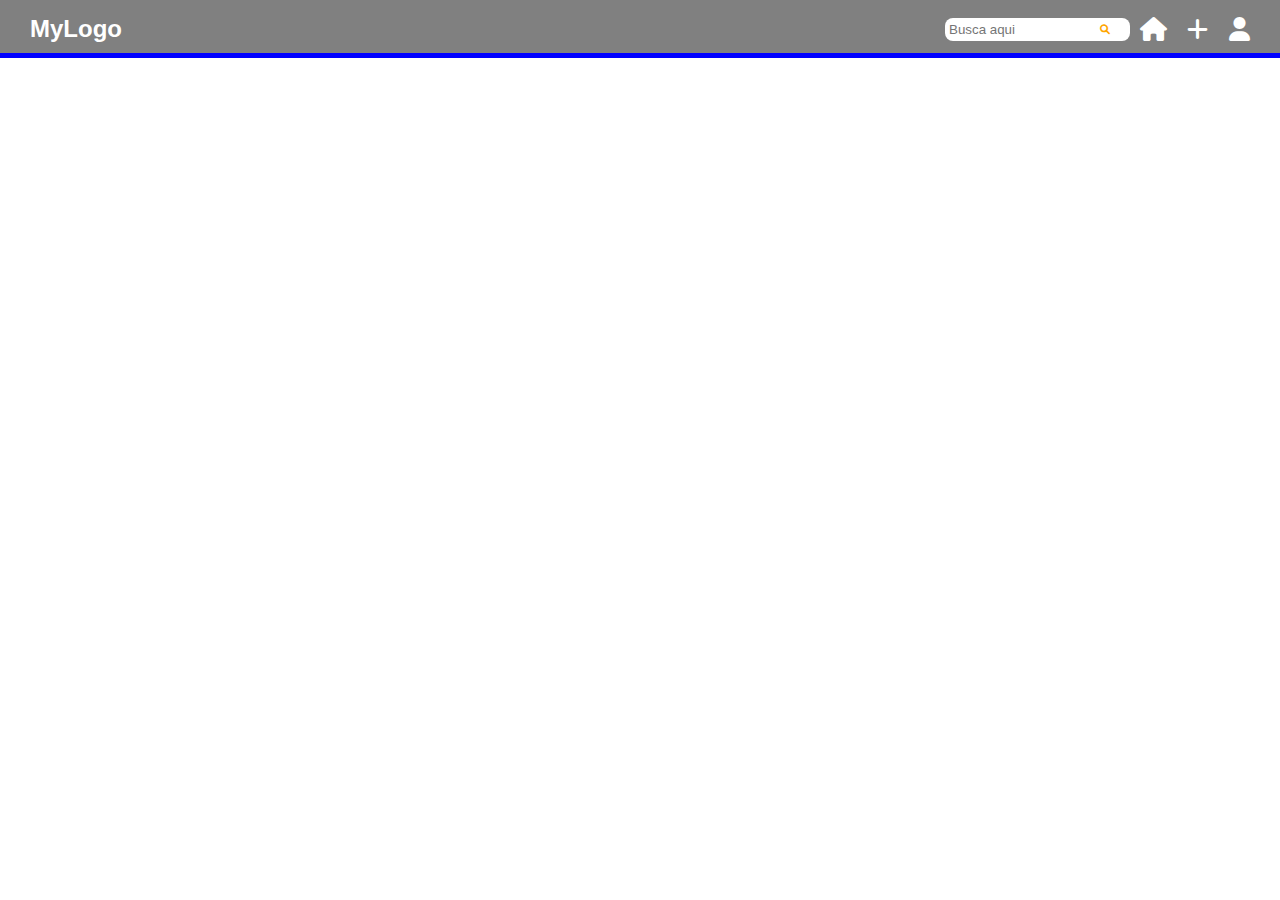
<file: practica/index2.html>
<!DOCTYPE html>
<html lang="es">
<head>
    <meta charset="UTF-8">
    <meta name="viewsport" content="width-device-width, initial-scale=1.0">
    <link rel="stylesheet" href="https://cdnjs.cloudflare.com/ajax/libs/font-awesome/6.0.0-beta3/css/all.min.css">
    <link rel="stylesheet" href="styles2.css">
    <title>Happy Travel 2</title>
</head>
<body>
    <header>
        <nav class="navbar">
            <div class="logo">MyLogo</div>

            <div class="search">
                <input type="text" placeholder="Busca aqui">
                <i class="fa-solid fa-search"></i>
            </div>

            <div class="navbarIcons">
                <i class="fa-solid fa-house"></i>
                <i class="fa-solid fa-plus"></i>
                <i class="fa-solid fa-user"></i>
            </div>
        </nav>

    </header>
    <main></main>
    <footer></footer>
</body>
</html>
</file>
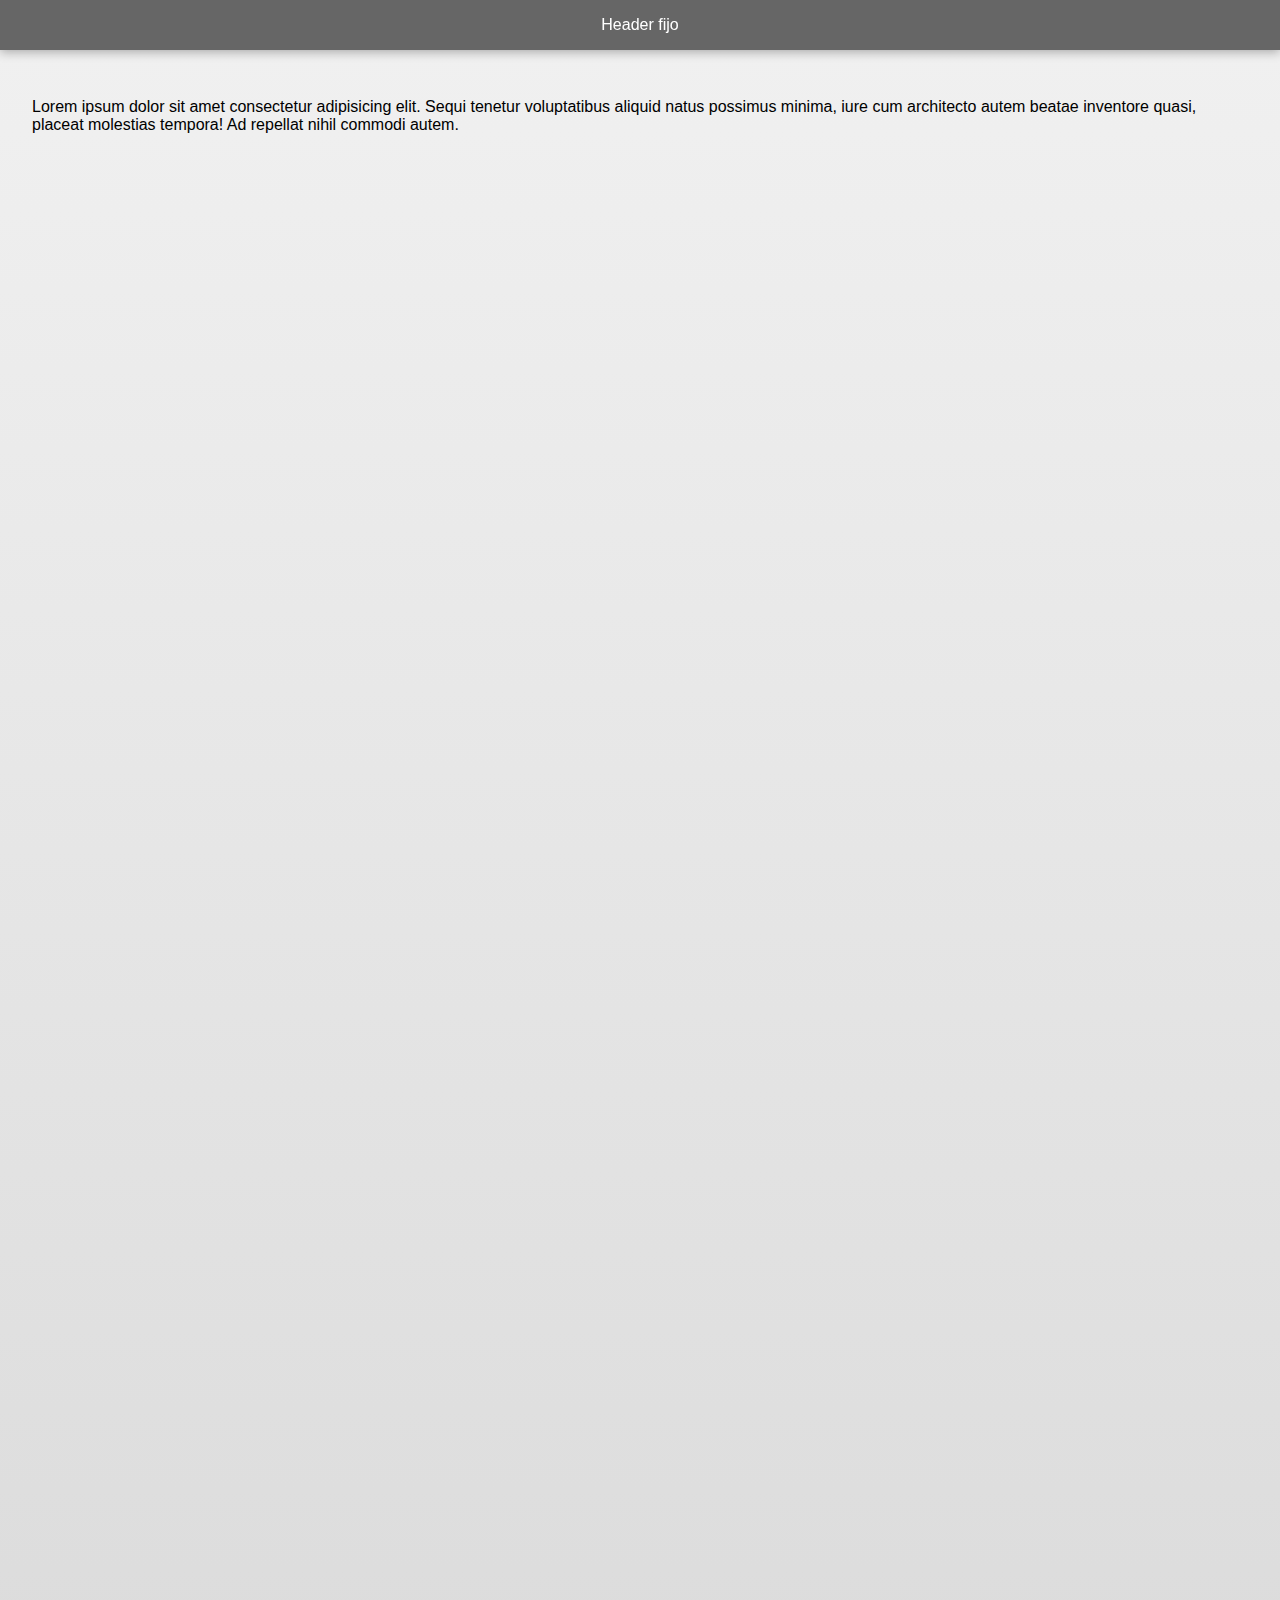
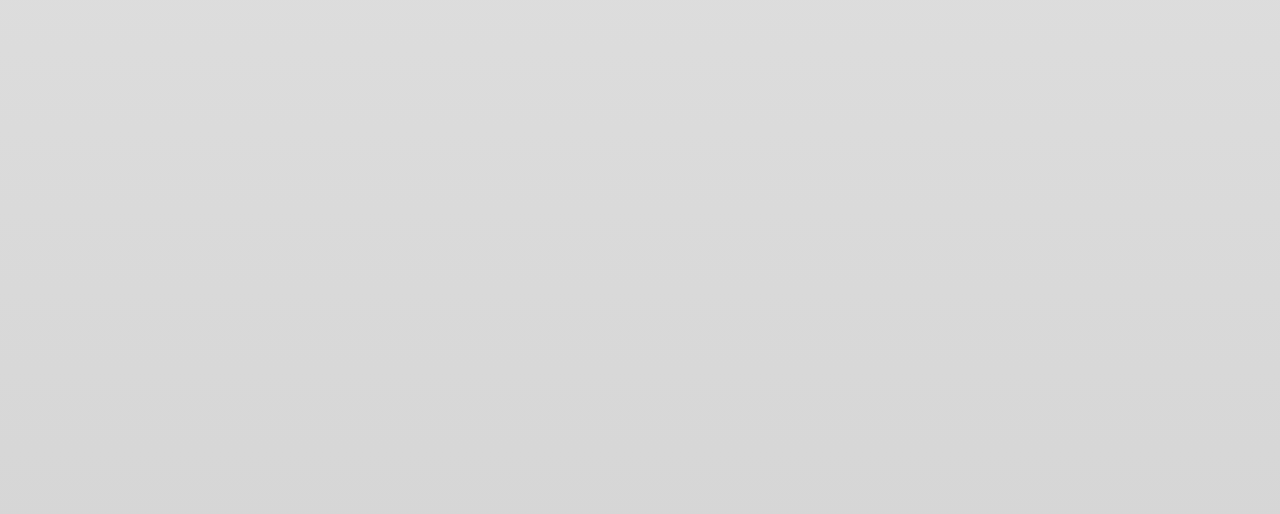
<file: practica/index3.html>
<!DOCTYPE html>
<html lang="en">
<head>
    <meta charset="UTF-8">
    <meta name="viewport" content="width=device-width, initial-scale=1.0">
    <link rel="stylesheet" href="styles3.css">
    <title>Document</title>
</head>
<body>
    <header>
        Header fijo
    </header>
    <div class="container">
        <p>Lorem ipsum dolor sit amet consectetur adipisicing elit. Sequi tenetur voluptatibus aliquid natus possimus minima, iure cum architecto autem beatae inventore quasi, placeat molestias tempora! Ad repellat nihil commodi autem.</p>
    </div>
</body>
</html>
</file>
<file: practica/styles2.css>
* {
    margin: 0;
    padding: 0;
    font-family: sans-serif;
}

.navbar {
    display: flex;
    justify-content: space-between;
    align-items: center;
    padding: 15px 30px;
    background-color: grey;
    color: white;
    position: relative;
}

.navbar {
    font-size: 24px;
    font-weight: bold;
}

.search {
    position: absolute;
    right: 30px;
    display: flex;
    align-items: center;
    padding: 5px;
    max-width: 300px;
    width: 100%;
}

.search input {
    border-radius: 8px;
    border: none;
    padding: 4px;
    outline: none;
}

.search input::placholder {
    color: red;
    font-style: italic;
}

.search i {
    margin-left: -30px;
    color: orange;
    font-size: 10px;
}

.navbarIcons {
    display: flex;
    gap: 20px;
}

.navbarIcons {
    cursor: pointer;
    
}

.navbar::after {
    content: '';
    position: absolute;
    bottom: 0;
    left: 0;
    width: 100%;
    height: 5px;
    background-color: blue;

}
</file>
<file: practica/styles3.css>
body {
    margin: 0;
    font-family: Arial, Helvetica, sans-serif;
}

header {
    position:sticky;
    top: 0;
    background-color: rgb(0, 0, 0, 0.6);
    color: white;
    padding: 1rem 2rem;
    text-align: center;
    z-index: 999;
    backdrop-filter: blur(8px); 
    box-shadow: 0  2px 10px rgb(0, 0, 0, 0.3);
}

.container {
    padding: 2rem;
    background: linear-gradient(#f0f0f0, #cccc); 
    min-height: 2000px;
}
</file>
